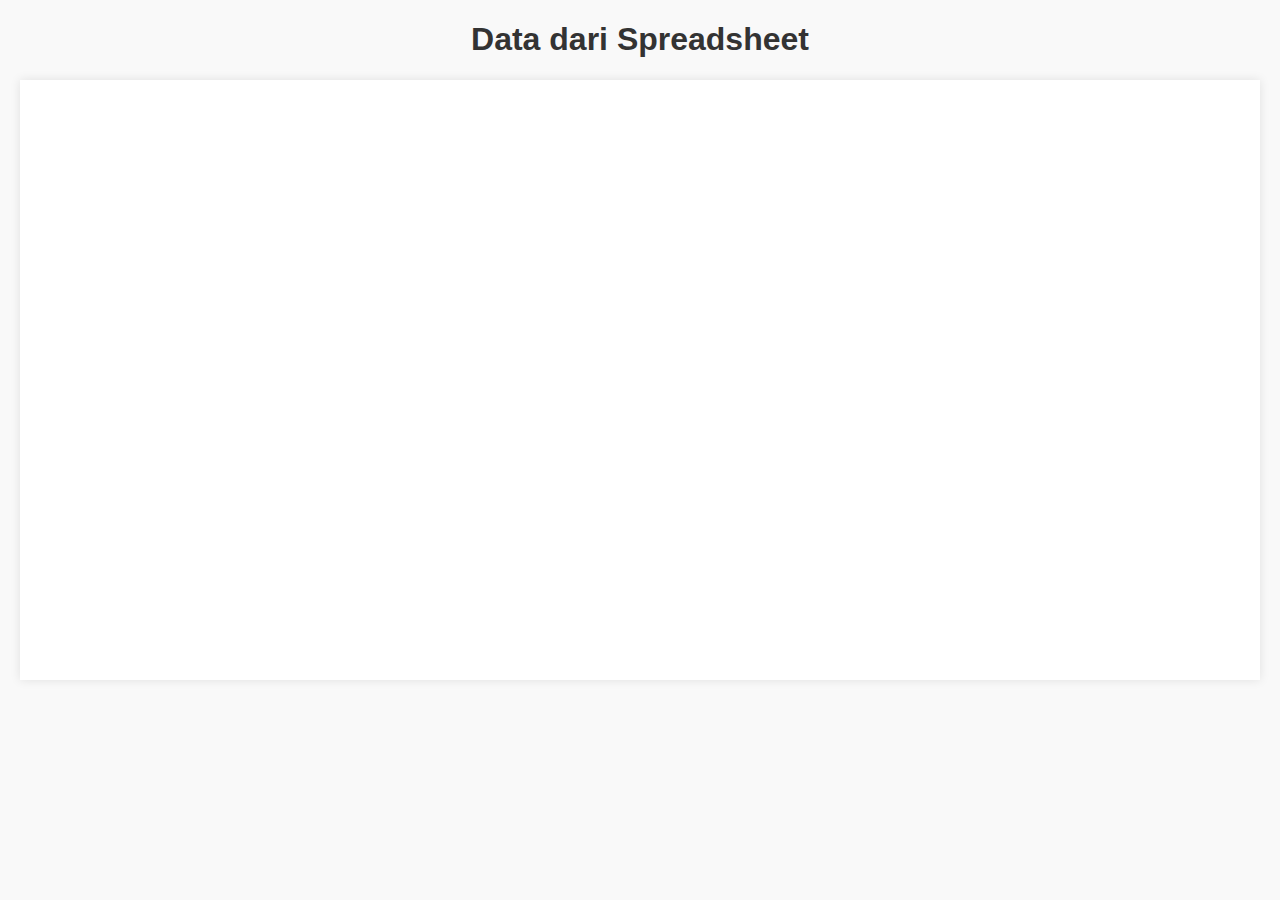
<file: tugas.html>
<!DOCTYPE html>
<html lang="id">
<head>
  <meta charset="UTF-8">
  <title>Spreadsheet Viewer</title>
  <style>
    body {
      font-family: Arial, sans-serif;
      margin: 20px;
      background-color: #f9f9f9;
    }

    h1 {
      text-align: center;
      color: #333;
    }

    iframe {
      width: 100%;
      height: 600px;
      border: none;
      box-shadow: 0 0 10px rgba(0, 0, 0, 0.1);
      background-color: #fff;
    }
  </style>
</head>
<body>

  <h1>Data dari Spreadsheet</h1>

  <iframe src="https://bit.ly/4kuCTe4" allowfullscreen></iframe>

</body>
</html>
</file>
